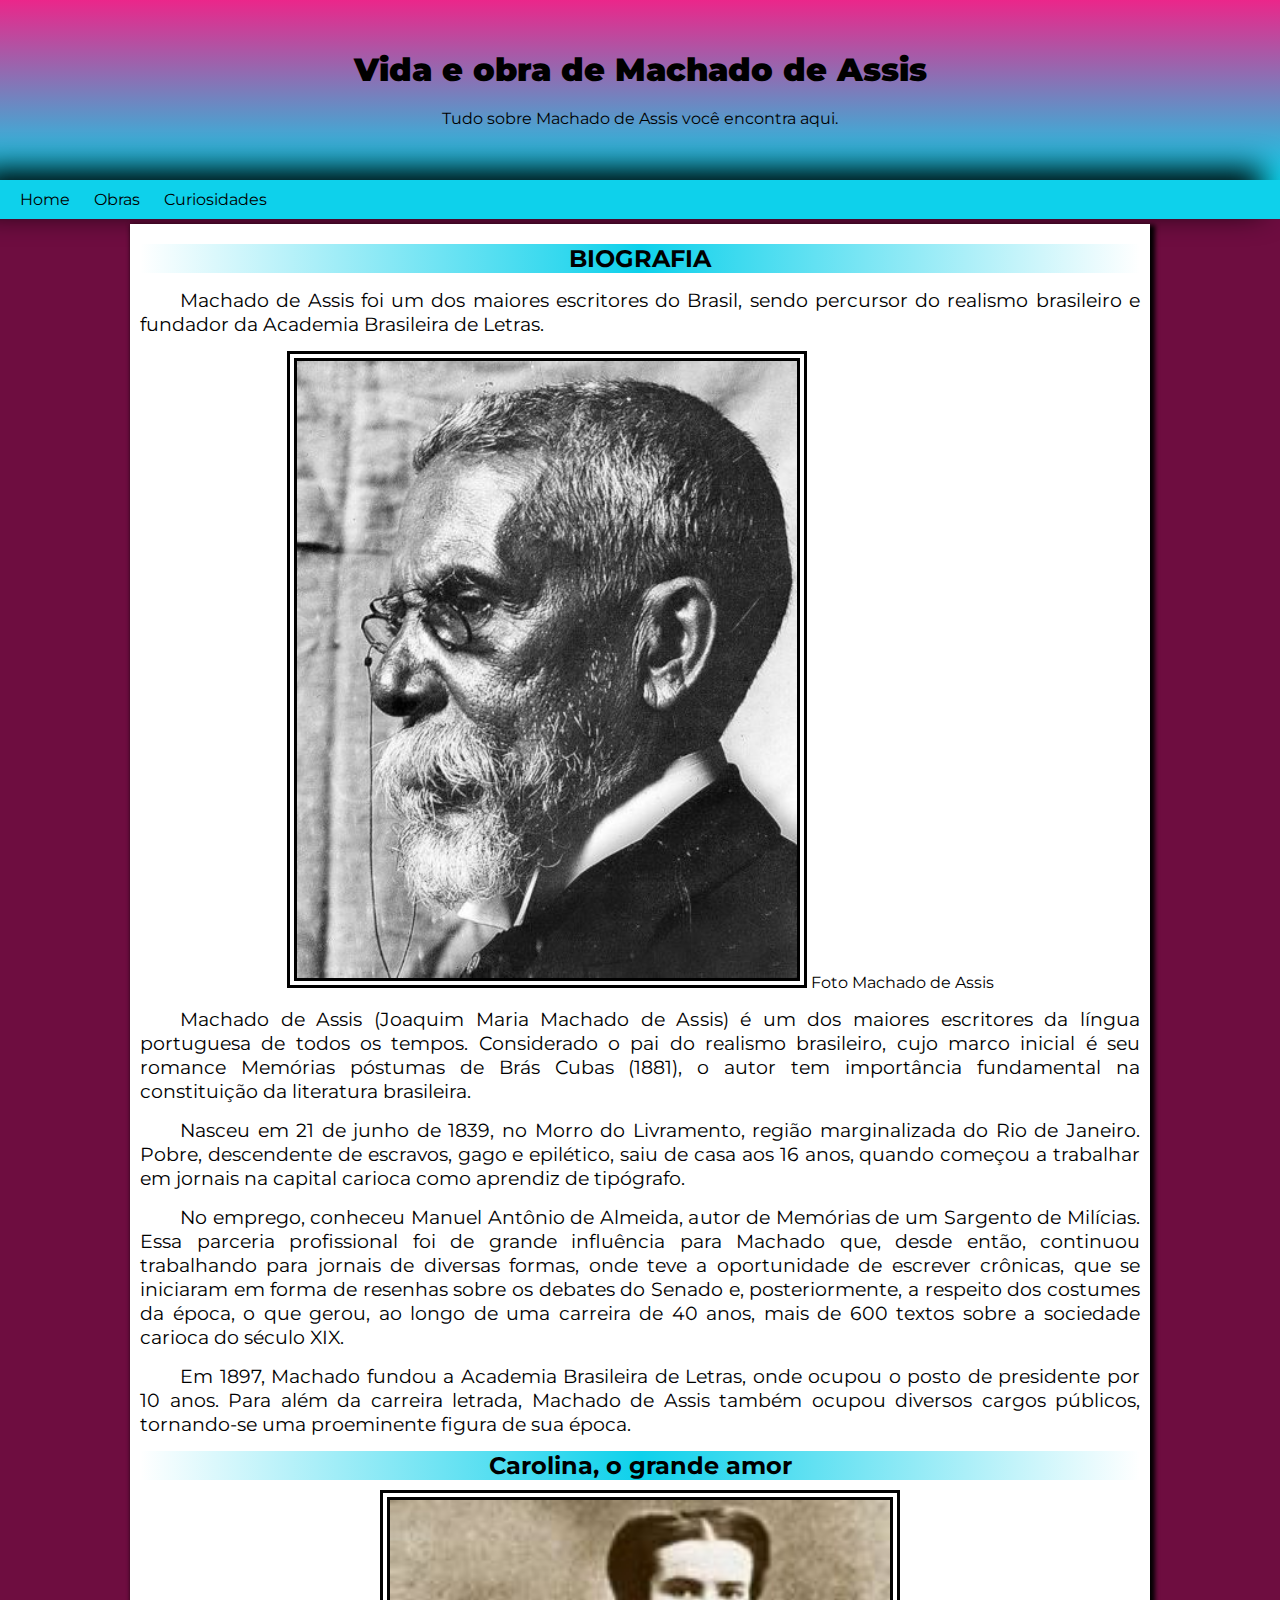
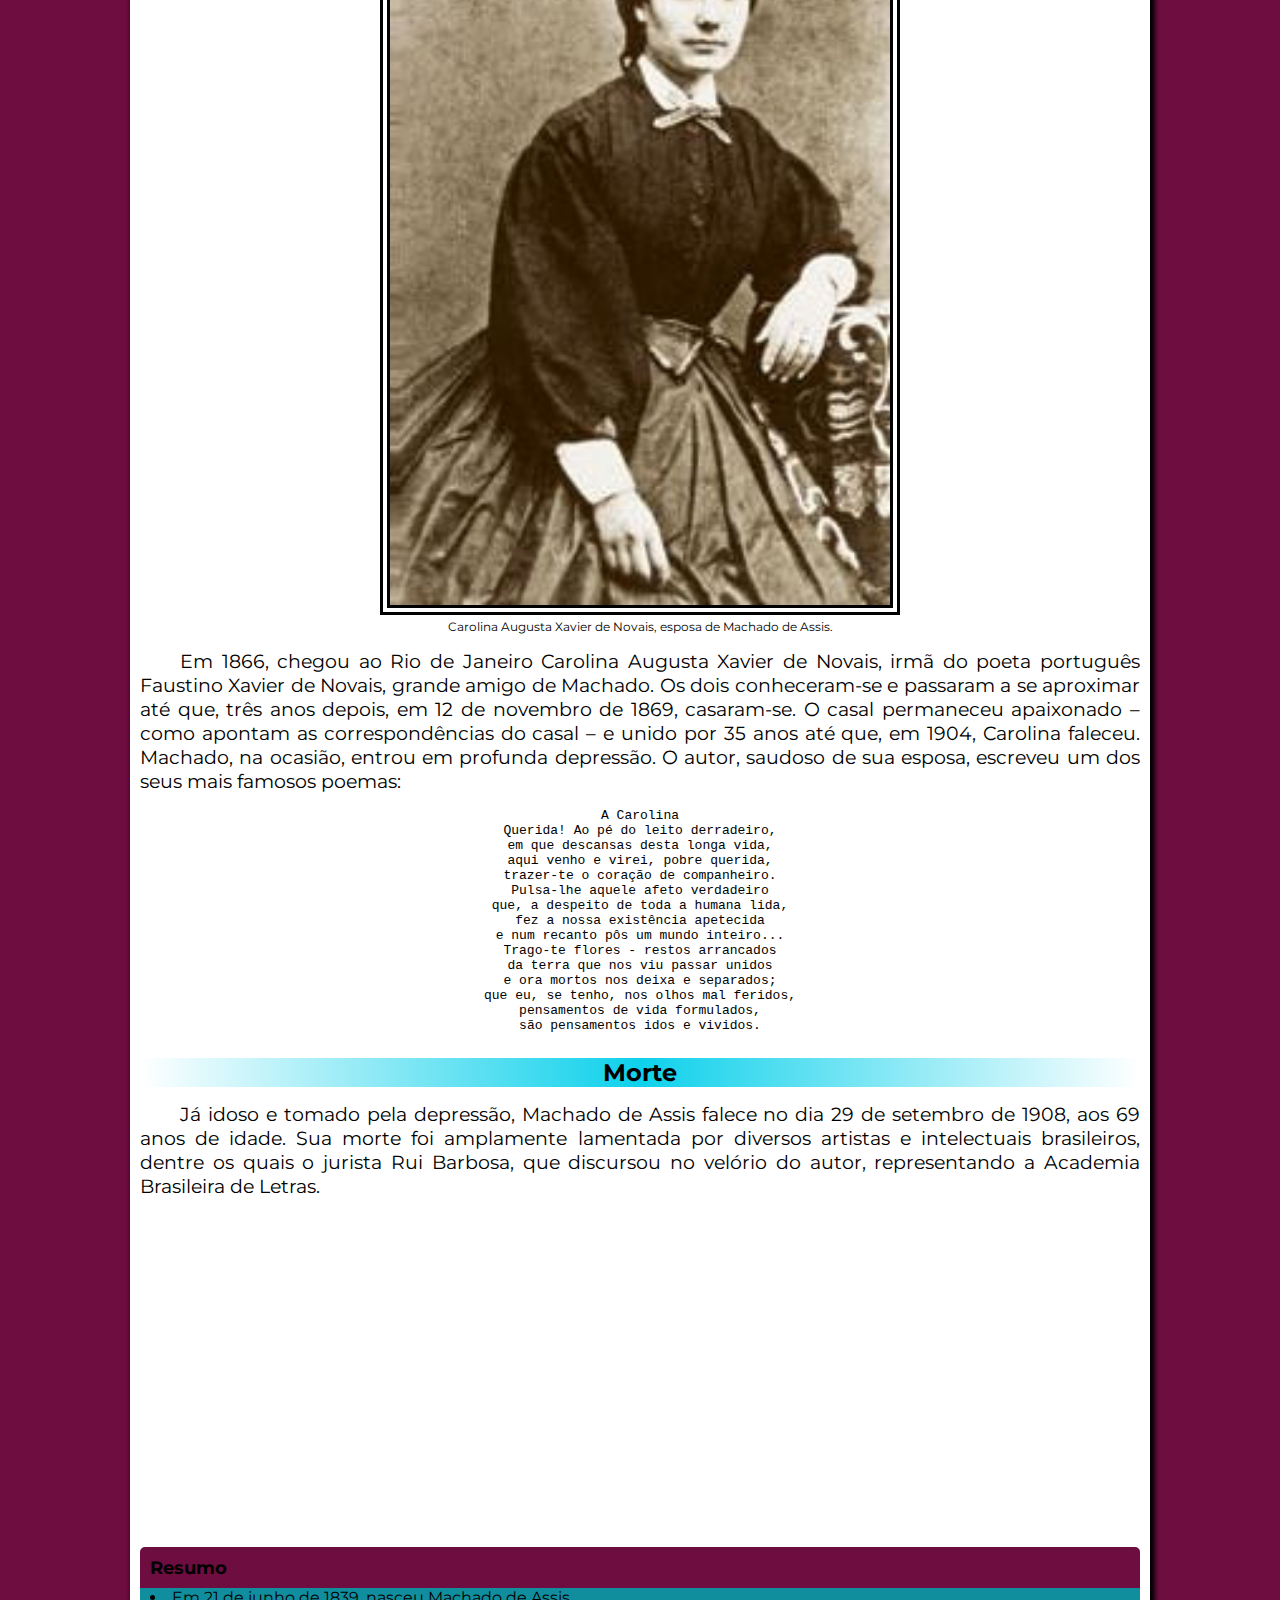
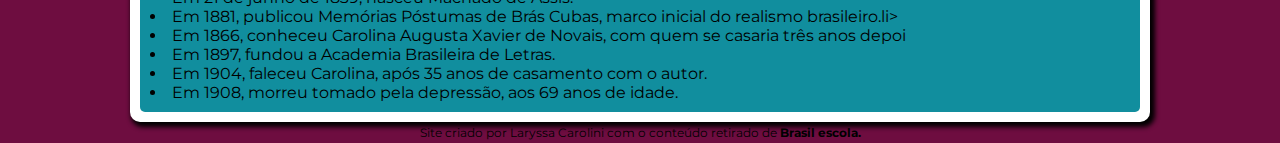
<file: index.html>
<!DOCTYPE html>
<html lang="pt-br">
<head>
    <meta charset="UTF-8">
    <meta name="viewport" content="width=device-width, initial-scale=1.0">
    <title>MACHADO DE ASSIS</title>
    <link rel="stylesheet" href="style.css">
</head>
<body>
    <header>
        <h1>Vida e obra de Machado de Assis</h1>

        <p>Tudo sobre Machado de Assis você encontra aqui.</p>
    </header>
    

    <nav><!--Menu de navegação-->
        <a href="index.html">Home</a>
        <a href="obras.html">Obras</a>
        <a href="curiosidades.html">Curiosidades</a>
    </nav>
    
    <main><!--conteúdo principal do site-->
        
        <article><!--tag de artigo-->
        <h2>BIOGRAFIA</h2>
        <p>Machado de Assis foi um dos maiores escritores do Brasil, sendo percursor do realismo brasileiro e fundador da Academia Brasileira de Letras.</p>
        
        
        <figure><img src="fotomachado.jpg" alt="Foto Machado de Assis"> <figcaptio> Foto Machado de Assis</figcaptio></figcaption></figure>
        
        
        
        
        <p>Machado de Assis (Joaquim Maria Machado de Assis) é um dos maiores escritores da língua portuguesa de todos os tempos. Considerado o pai do realismo brasileiro, cujo marco inicial é seu romance Memórias póstumas de Brás Cubas (1881), o autor tem importância fundamental na constituição da literatura brasileira.</p>
        
        <p>Nasceu em 21 de junho de 1839, no Morro do Livramento, região marginalizada do Rio de Janeiro. Pobre, descendente de escravos, gago e epilético, saiu de casa aos 16 anos, quando começou a trabalhar em jornais na capital carioca como aprendiz de tipógrafo.</p>
        
        <p>No emprego, conheceu Manuel Antônio de Almeida, autor de Memórias de um Sargento de Milícias. Essa parceria profissional foi de grande influência para Machado que, desde então, continuou trabalhando para jornais de diversas formas, onde teve a oportunidade de escrever crônicas, que se iniciaram em forma de resenhas sobre os debates do Senado e, posteriormente, a respeito dos costumes da época, o que gerou, ao longo de uma carreira de 40 anos, mais de 600 textos sobre a sociedade carioca do século XIX.</p>
        
        
        <p>Em 1897, Machado fundou a Academia Brasileira de Letras, onde ocupou o posto de presidente por 10 anos. Para além da carreira letrada, Machado de Assis também ocupou diversos cargos públicos, tornando-se uma proeminente figura de sua época.</p>
        
        
        <h2>Carolina, o grande amor</h2>
        
        <figure>
            <img src="carolina.jpg" alt="Foto Carolina"><figcaption>Carolina Augusta Xavier de Novais, esposa de Machado de Assis.</figcaption>
        </figure>
        
        
        <p>Em 1866, chegou ao Rio de Janeiro Carolina Augusta Xavier de Novais, irmã do poeta português Faustino Xavier de Novais, grande amigo de Machado. Os dois conheceram-se e passaram a se aproximar até que, três anos depois, em 12 de novembro de 1869, casaram-se. O casal permaneceu apaixonado – como apontam as correspondências do casal – e unido por 35 anos até que, em 1904, Carolina faleceu. Machado, na ocasião, entrou em profunda depressão. O autor, saudoso de sua esposa, escreveu um dos seus mais famosos poemas:</p>
        
        <pre>
A Carolina
Querida! Ao pé do leito derradeiro,
em que descansas desta longa vida,
aqui venho e virei, pobre querida,
trazer-te o coração de companheiro.
Pulsa-lhe aquele afeto verdadeiro
que, a despeito de toda a humana lida,
fez a nossa existência apetecida
e num recanto pôs um mundo inteiro...
Trago-te flores - restos arrancados
da terra que nos viu passar unidos
e ora mortos nos deixa e separados;
que eu, se tenho, nos olhos mal feridos,
pensamentos de vida formulados,
são pensamentos idos e vividos.
        </pre>
        
        <h2>Morte</h2>
        <p>Já idoso e tomado pela depressão, Machado de Assis falece no dia 29 de setembro de 1908, aos 69 anos de idade. Sua morte foi amplamente lamentada por diversos artistas e intelectuais brasileiros, dentre os quais o jurista Rui Barbosa, que discursou no velório do autor, representando a Academia Brasileira de Letras.</p>
        <iframe width="560" height="315" src="https://www.youtube.com/embed/mr6prpsWfXI" title="YouTube video player" frameborder="0" allow="accelerometer; autoplay; clipboard-write; encrypted-media; gyroscope; picture-in-picture; web-share" allowfullscreen></iframe>
    </article>
        
    <aside><!--Trecho relacionado ao conteúdo principal-->
        <h3>Resumo</h3>
        <ul>
        <li>Em 21 de junho de 1839, nasceu Machado de Assis.</li>
        <li>Em 1881, publicou Memórias Póstumas de Brás Cubas, marco inicial do realismo brasileiro.li>
        <li>Em 1866, conheceu Carolina Augusta Xavier de Novais, com quem se casaria três anos depoi</li>
        <li>Em 1897, fundou a Academia Brasileira de Letras.</li>
        <li>Em 1904, faleceu Carolina, após 35 anos de casamento com o autor.</li>
        <li>Em 1908, morreu tomado pela depressão, aos 69 anos de idade.</li>
        </ul>
    </aside>

    </main>
    <footer><!--rodapé-->
        <p>Site criado por Laryssa Carolini com o conteúdo retirado de <a href="https://brasilescola.uol.com.br/biografia/machado-de-assis.htm" target="blank"> Brasil escola.</a></p>
    </footer>
</body>
</html>
</file>
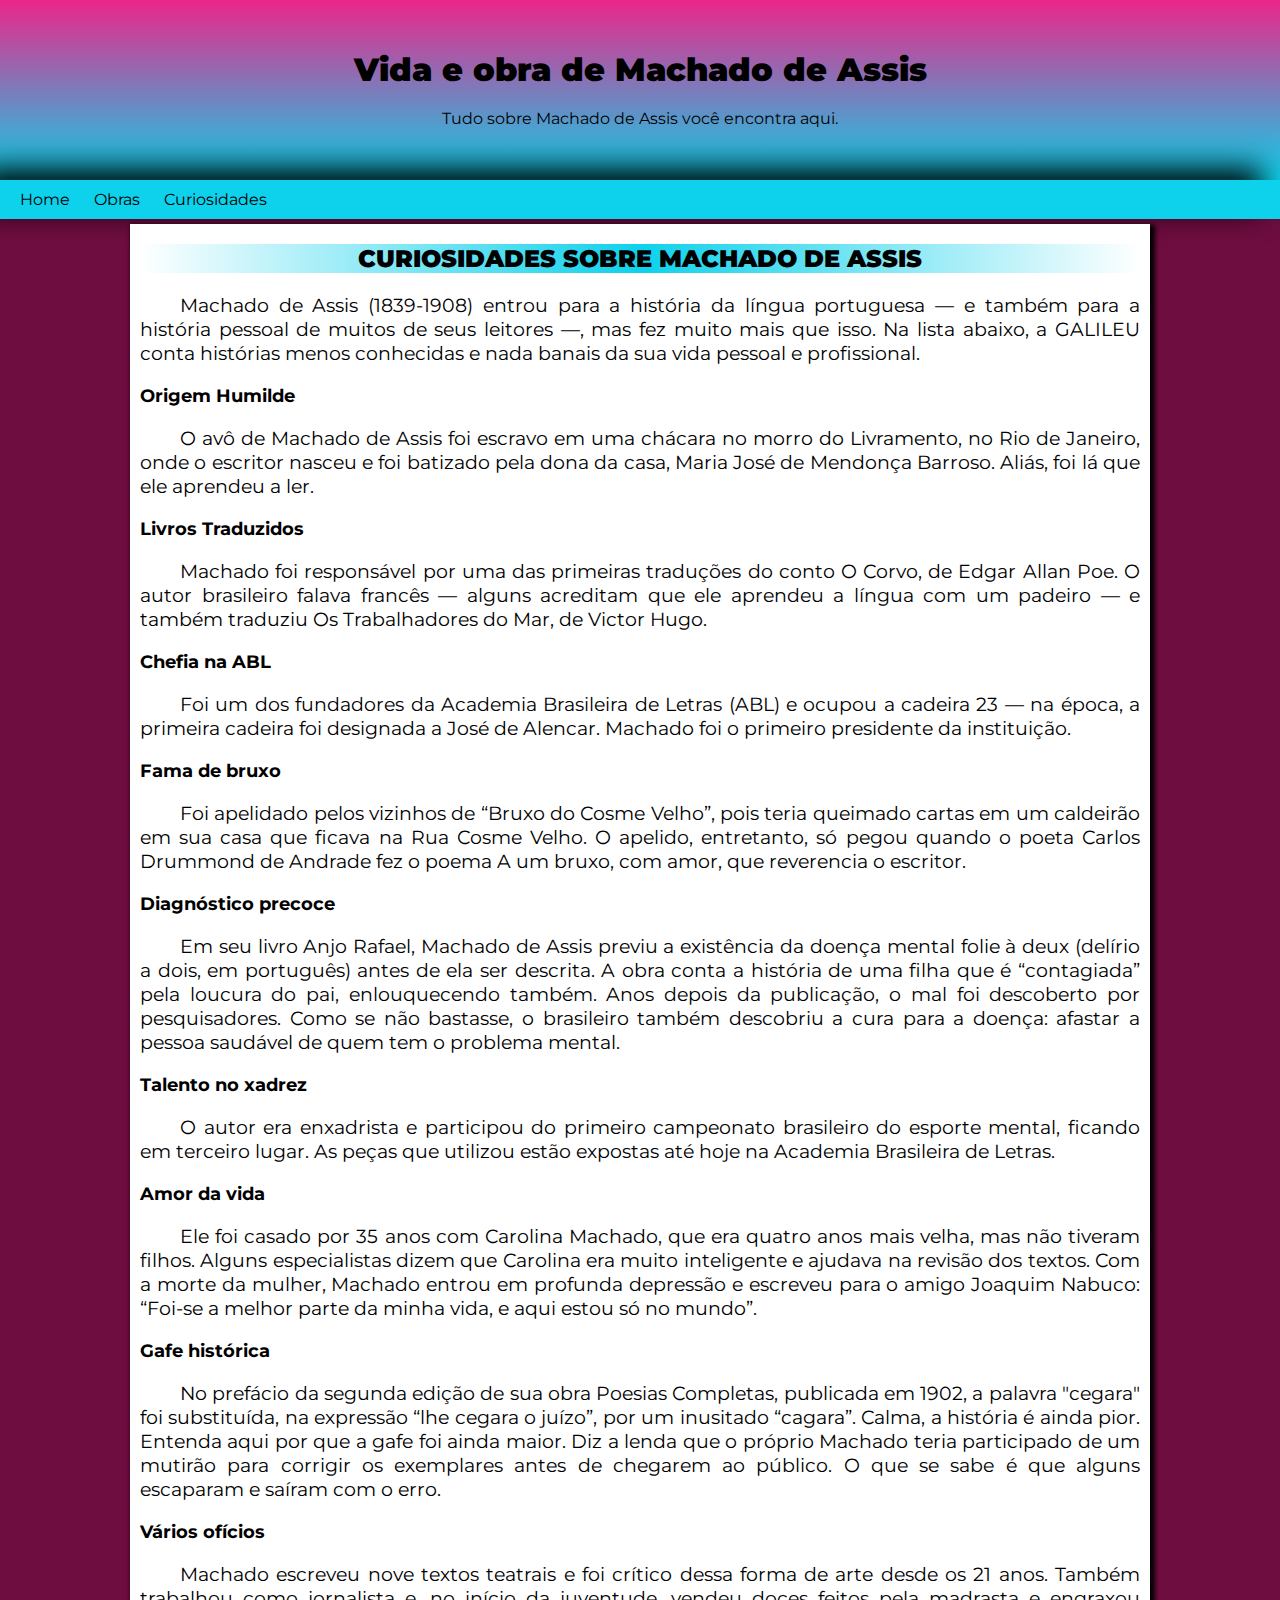
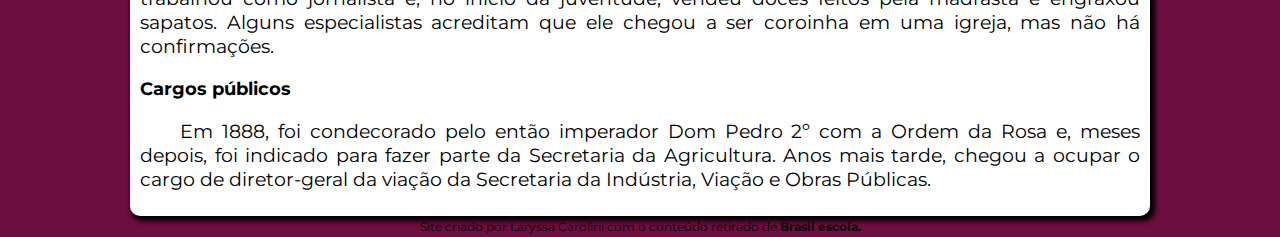
<file: curiosidades.html>
<!DOCTYPE html>
<html lang="pt-br">
<head>
    <meta charset="UTF-8">
    <meta name="viewport" content="width=device-width, initial-scale=1.0">
    <title>MACHADO DE ASSIS</title>
    <link rel="stylesheet" href="style.css">
</head>
<body>
    <header>
        <h1>Vida e obra de Machado de Assis</h1>

        <p>Tudo sobre Machado de Assis você encontra aqui.</p>
    </header>
    

    <nav><!--Menu de navegação-->
        <a href="index.html">Home</a>
        <a href="obras.html">Obras</a>
        <a href="curiosidades.html">Curiosidades</a>
    </nav>
    
    <main><!--conteúdo principal do site-->
     
    <h1>CURIOSIDADES SOBRE MACHADO DE ASSIS</h1>
    
    <p>Machado de Assis (1839-1908) entrou para a história da língua portuguesa — e também para a história pessoal de muitos de seus leitores —, mas fez muito mais que isso. Na lista abaixo, a GALILEU conta histórias menos conhecidas e nada banais da sua vida pessoal e profissional.</p> 

        <h3>Origem Humilde</h3>
        <p>O avô de Machado de Assis foi escravo em uma chácara no morro do Livramento, no Rio de Janeiro, onde o escritor nasceu e foi batizado pela dona da casa, Maria José de Mendonça Barroso. Aliás, foi lá que ele aprendeu a ler.</p>
    
    
    
        <h3>Livros Traduzidos</h3><p>
        Machado foi responsável por uma das primeiras traduções do conto O Corvo, de Edgar Allan Poe. O autor brasileiro falava francês — alguns acreditam que ele aprendeu a língua com um padeiro — e também traduziu Os Trabalhadores do Mar, de Victor Hugo.</p>        
    
     
    
        <h3>Chefia na ABL</h3>
         <p>Foi um dos fundadores da Academia Brasileira de Letras (ABL) e ocupou a cadeira 23 — na época, a primeira cadeira foi designada a José de Alencar. Machado foi o primeiro presidente da instituição.</p>        
    
   
    

        <h3>Fama de bruxo</h3> 
        <p>Foi apelidado pelos vizinhos de “Bruxo do Cosme Velho”, pois teria queimado cartas em um caldeirão em sua casa que ficava na Rua Cosme Velho. O apelido, entretanto, só pegou quando o poeta Carlos Drummond de Andrade fez o poema A um bruxo, com amor, que reverencia o escritor.</p>
    
   

        <h3>Diagnóstico precoce</h3>
        <p>Em seu livro Anjo Rafael, Machado de Assis previu a existência da doença mental folie à deux (delírio a dois, em português) antes de ela ser descrita. A obra conta a história de uma filha que é “contagiada” pela loucura do pai, enlouquecendo também. Anos depois da publicação, o mal foi descoberto por pesquisadores. Como se não bastasse, o brasileiro também descobriu a cura para a doença: afastar a pessoa saudável de quem tem o problema mental.</p>
    
    
    

        <h3>Talento no xadrez</h3>
        <p>O autor era enxadrista e participou do primeiro campeonato brasileiro do esporte mental, ficando em terceiro lugar. As peças que utilizou estão expostas até hoje na Academia Brasileira de Letras.</p>
    

    

        <h3>Amor da vida</h3>
        <p>Ele foi casado por 35 anos com Carolina Machado, que era quatro anos mais velha, mas não tiveram filhos. Alguns especialistas dizem que Carolina era muito inteligente e ajudava na revisão dos textos. Com a morte da mulher, Machado entrou em profunda depressão e escreveu para o amigo Joaquim Nabuco: “Foi-se a melhor parte da minha vida, e aqui estou só no mundo”.</p>
    
        <h3>Gafe histórica</h3>
        <p>No prefácio da segunda edição de sua obra Poesias Completas, publicada em 1902, a palavra "cegara" foi substituída, na expressão “lhe cegara o juízo”, por um inusitado “cagara”. Calma, a história é ainda pior. Entenda aqui por que a gafe foi ainda maior. Diz a lenda que o próprio Machado teria participado de um mutirão para corrigir os exemplares antes de chegarem ao público. O que se sabe é que alguns escaparam e saíram com o erro.</p>
    
    
        <h3>Vários ofícios</h3>
        <p>Machado escreveu nove textos teatrais e foi crítico dessa forma de arte desde os 21 anos. Também trabalhou como jornalista e, no início da juventude, vendeu doces feitos pela madrasta e engraxou sapatos. Alguns especialistas acreditam que ele chegou a ser coroinha em uma igreja, mas não há confirmações.</p>
    
    
        <h3>Cargos públicos</h3>
        <p>Em 1888, foi condecorado pelo então imperador Dom Pedro 2º com a Ordem da Rosa e, meses depois, foi indicado para fazer parte da Secretaria da Agricultura. Anos mais tarde, chegou a ocupar o cargo de diretor-geral da viação da Secretaria da Indústria, Viação e Obras Públicas.</p>
    
        
    </main>
    <footer><!--rodapé-->
        <p>Site criado por Laryssa Carolini com o conteúdo retirado de <a href="https://brasilescola.uol.com.br/biografia/machado-de-assis.htm" target="blank"> Brasil escola.</a></p>
    </footer>
</body>
</html>
</file>
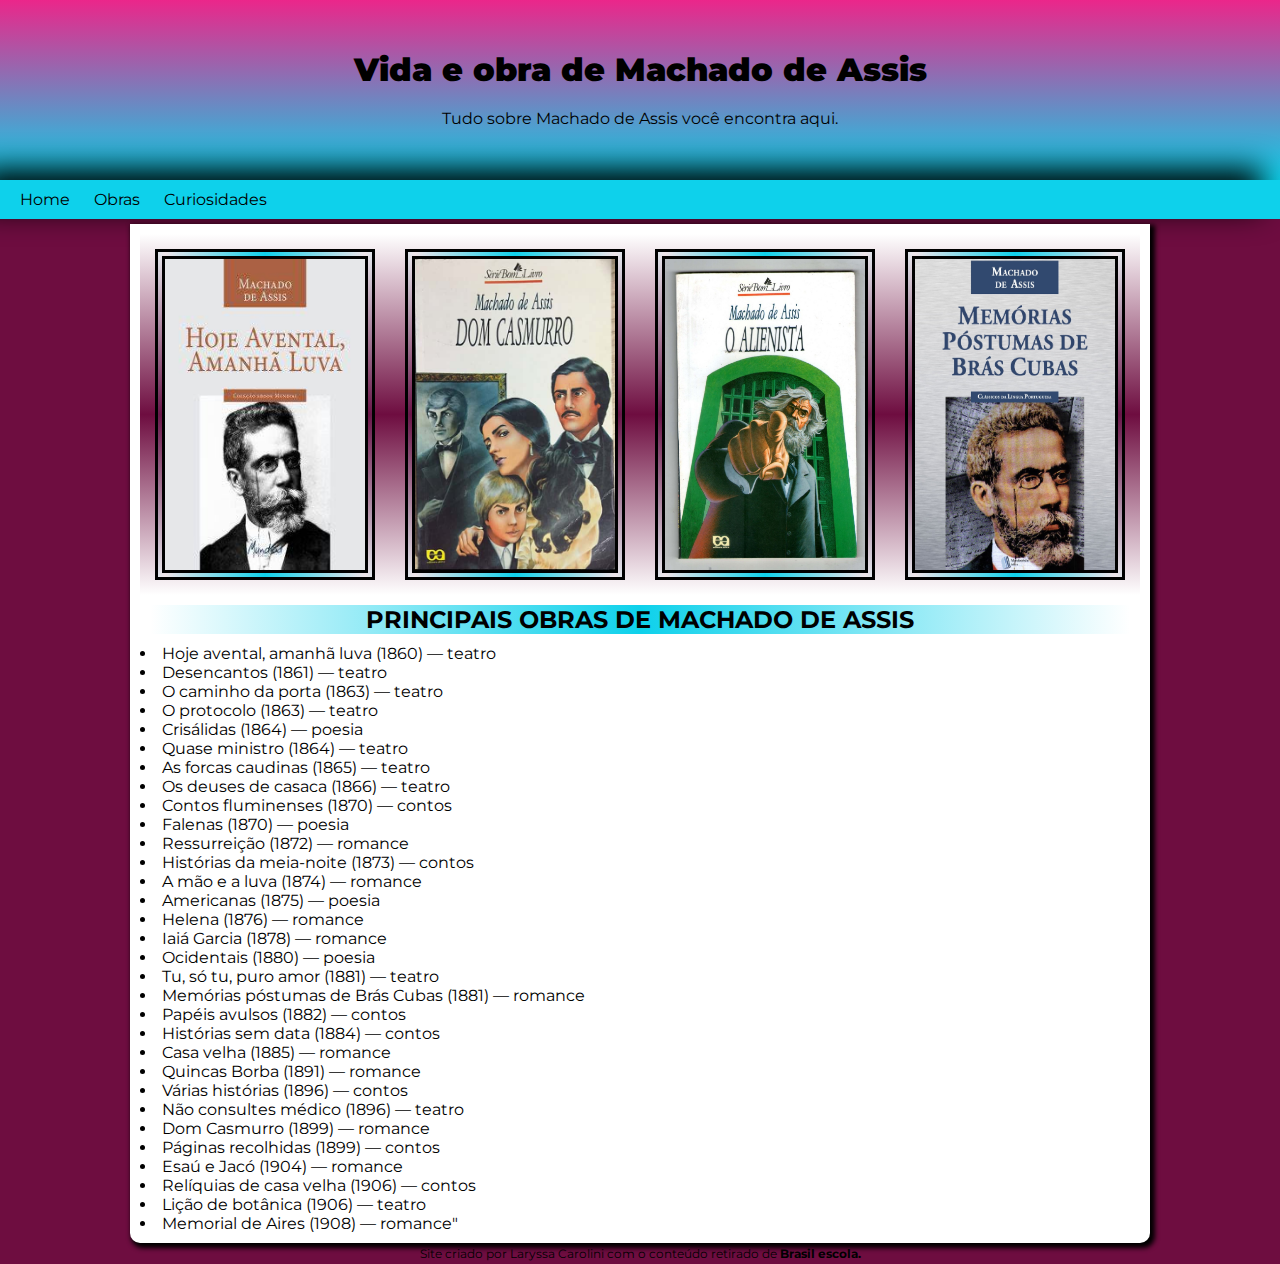
<file: obras.html>
<!DOCTYPE html>
<html lang="pt-br">
<head>
    <meta charset="UTF-8">
    <meta name="viewport" content="width=device-width, initial-scale=1.0">
    <title>MACHADO DE ASSIS</title>
    <link rel="stylesheet" href="style.css">
</head>
<body>
    <header>
        <h1>Vida e obra de Machado de Assis</h1>

        <p>Tudo sobre Machado de Assis você encontra aqui.</p>
    </header>
    

    <nav><!--Menu de navegação-->
        <a href="index.html">Home</a>
        <a href="obras.html">Obras</a>
        <a href="curiosidades.html">Curiosidades</a>
    </nav>
    
    <main><!--conteúdo principal do site-->

            
                <div id="imagens">
                    <img src="hojeavental.jpg" alt="hojeavental" class="imagens">
                    <img src="domcasmurro.jpg" alt="dom casmurro" class="imagens">
                    <img src="oalienista.jpg" alt="o alienista" class="imagens">
                    <img src="brascubas.jpg" alt="brascubas" class="imagens">
                </div>
            

<ul>
    <h3 id="tituloobras">PRINCIPAIS OBRAS DE MACHADO DE ASSIS</h3>
    <li>Hoje avental, amanhã luva (1860) — teatro</li>
    
    <li>Desencantos (1861) — teatro</li>
    
    <li>O caminho da porta (1863) — teatro</li>
    
    <li>O protocolo (1863) — teatro</li>
    
    <li>Crisálidas (1864) — poesia</li>
    
    <li>Quase ministro (1864) — teatro</li>
    
    <li>As forcas caudinas (1865) — teatro</li>
    
    <li>Os deuses de casaca (1866) — teatro</li>
    
    <li>Contos fluminenses (1870) — contos</li>
    
    <li>Falenas (1870) — poesia</li>
    
    <li>Ressurreição (1872) — romance</li>
    
    <li>Histórias da meia-noite (1873) — contos</li>
    
    <li>A mão e a luva (1874) — romance</li>
    
    <li>Americanas (1875) — poesia</li>
    
    <li>Helena (1876) — romance</li>
    
    <li>Iaiá Garcia (1878) — romance</li>
    
    <li>Ocidentais (1880) — poesia</li>
    
    <li>Tu, só tu, puro amor (1881) — teatro</li>
    
    <li>Memórias póstumas de Brás Cubas (1881) — romance</li>
    
    <li>Papéis avulsos (1882) — contos</li>
    
    <li>Histórias sem data (1884) — contos</li>
    
    <li>Casa velha (1885) — romance</li>
    
    <li>Quincas Borba (1891) — romance</li>
    
    <li>Várias histórias (1896) — contos</li>
    
    <li>Não consultes médico (1896) — teatro</li>
    
    <li>Dom Casmurro (1899) — romance</li>
    
    <li>Páginas recolhidas (1899) — contos</li>
    
    <li>Esaú e Jacó (1904) — romance</li>
    
    <li>Relíquias de casa velha (1906) — contos</li>
    
    <li>Lição de botânica (1906) — teatro</li>
    
    <li>Memorial de Aires (1908) — romance"</li>
</ul>

    </main>
    <footer><!--rodapé-->
        <p>Site criado por Laryssa Carolini com o conteúdo retirado de <a href="https://brasilescola.uol.com.br/biografia/machado-de-assis.htm" target="blank"> Brasil escola.</a></p>
    </footer>
</body>
</html>
</file>
<file: style.css>
@charset "UTF-8";
@import url('https://fonts.googleapis.com/css2?family=Barlow:ital,wght@0,200;0,400;1,900&family=Courgette&family=Montserrat:wght@200;400&display=swap');

/*
#9E0956
#EBD73D
#EB268A
#0ED1EB
#118E9E
*/

:root{ /*variável para armazenar qualquer valor*/
    --roxo:#6e0d40;
    --amarelo:#EBD73D;
    --rosa:#EB268A;
    --azul:#0ED1EB;
    --azulescuro:#118E9E;
}

*{
    margin: 0;/*Espaço fora da caixa*/
    padding: 0;/*Espaço dentro da caixa*/
}

/*Selecionar elementos: tag, #id, .class*/
body{
    background-color: var(--roxo);
    font-family: "Montserrat", sans-serif;
}

header{
    background-image: linear-gradient(to top,var(--azul), var(--rosa));/*(direção, corcomeça, corquetermina)*/
    padding-top:50px;
    text-align:center;
    min-height: 130px; /*Altura mínima*/
}

h1{
    font-weight: 900; /*Peso da fonte - destaque*/
    margin-bottom:20px;
    /*PODE MUDAR O ESTILO*/
}

header > p{
    color: var(--black)
}

nav{
    background-color: var(--azul);
    padding:10px;
    box-shadow: -20px -10px 30px 2px; /*x,y, extensão e desfoque*/
}

nav > a{
    color: black;
    padding: 10px;
    text-decoration: none;
    font-weight: 400;
    border-radius: 5px; /*Arredondamento das vértices*/
    transition-duration: 0.5s;/*Duração da transição para outro estado*/;

}

nav > a:hover{/*Adiciona um estado especial*/
    background-color: var(--roxo);
    color:white;
}

main{
    background-color: white;
    min-width: 320px;/*Largura mínima*/
    max-width: 1000px;/*Largura máxima*/
    margin: auto;/* Nesse contexto, utilizada para centralizar o elemento*/
    margin-top: 5px;/*Espaçamento de um elemento a outro*/
    padding: 10px;/*Espaçamento dentro do elemento*/
    border-bottom-left-radius: 10px;/*Arredondamento borda inferior esquerda*/
    border-bottom-right-radius: 10px;/*Arredondamento borda inferior direita*/
    text-align: center;/*Alinhamento ao centro*/
    box-shadow: 3px 3px 5px 2px;
}

main h2{
    background-image: linear-gradient(to right,transparent, var(--azul), transparent);/*direção, cor1, cor2)*/
    text-align:center;
    margin:10px 0px; /*10px 0 10px 0*/
}

main p{
    font-size:1.2em;
    text-align:justify; /*Center, left, right, justify*/
    text-indent: 40px;/*Espaçamento da primeira linha do parágrafo*/
    margin:15px 0;
}

main img{
    width:50%;
    border: 10px double black;
}

main iframe{
    width:80%;
    margin-bottom: 20px;
}

figcaption{
    font-size:12px;

}

aside{
    background-color: var(--azulescuro);
    padding: 10px;
    border-radius:5px;
}

aside > ul{
    list-style-position: inside;/*Coloca os marcadores da lista dentro do elemento*/
    text-align: justify;
}

aside > h3{
    background-color: var(--roxo);
    padding: 10px;
    margin: -15px -10px 0 -10px;
    border-radius:5px 5px 0 0;
}

footer{
    font-size:12px;
    text-align:center;
    padding:3px;
}

footer a{
    font-weight: bold;
    text-decoration: none;
    color: black;
}

main > ul > li{
list-style-position: inside;/*Coloca os marcadores da lista dentro do elemento*/
text-align: justify;
}

h3{
    font-weight: 400px;
    font-size:1.1em;
    text-align: justify;
    margin:20px 0;

}

#tituloobras{
    background-image: linear-gradient(to right, transparent, var(--azul), transparent);
    margin:10px;
    text-align: center;
    font-size:1.5em;

}

main > h1{
    font-size:1.5em;
    background-image: linear-gradient(to right, transparent, var(--azul), transparent);
    margin-top:10px;
}

#imagens{
    display:flex;
    flex-wrap: wrap;
    flex-direction: row;
    justify-content: flex-start;
}

.imagens{
    max-width:20%;
    max-height:10%;
    margin:15px 15px;
    background-image: linear-gradient(to right, transparent, var(--azul), transparent);
}

main > div{
    background-image: linear-gradient(to top, transparent, var(--roxo), transparent);
}
</file>
